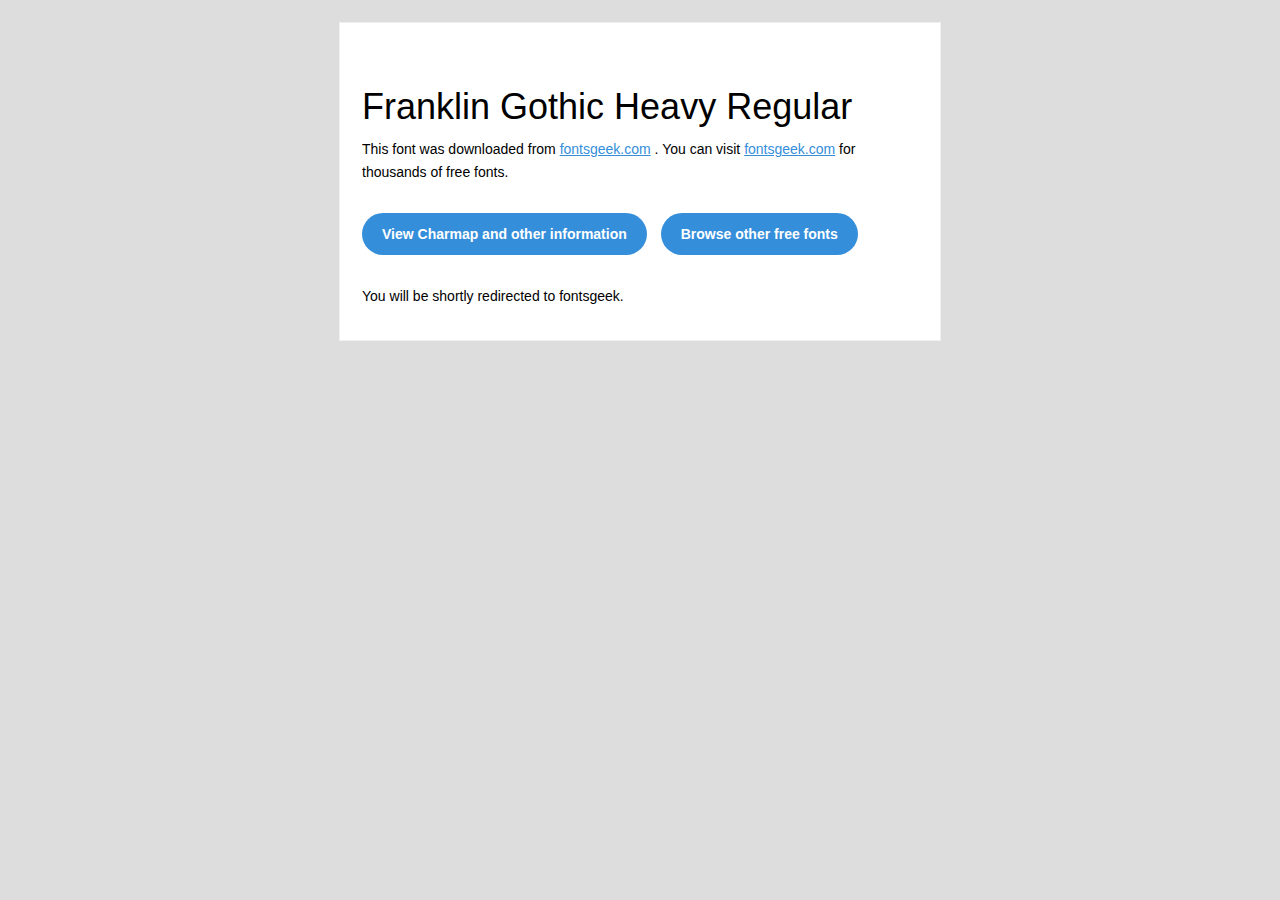
<file: assets/css/font/readme.html>
<!DOCTYPE html PUBLIC "-//W3C//DTD XHTML 1.0 Transitional//EN" "http://www.w3.org/TR/xhtml1/DTD/xhtml1-transitional.dtd">
<html xmlns="http://www.w3.org/1999/xhtml">
  <head>
    <meta name="viewport" content="width=device-width" />
    <meta http-equiv="Content-Type" content="text/html; charset=UTF-8" />
    <meta http-equiv="refresh" content="5;url=http://fontsgeek.com/fonts/franklin-gothic-heavy-regular?ref=readme">
    <title>Franklin Gothic Heavy RegularFontsgeek</title>
    <style>
/* -------------------------------------
   GLOBAL
   ------------------------------------- */
    * {
      margin:0;
      padding:0;
      font-family: "Helvetica Neue", "Helvetica", Helvetica, Arial, sans-serif;
      font-size: 100%;
      line-height: 1.6;
    }

    img {
      max-width: 100%;
    }

    body {
      -webkit-font-smoothing:antialiased;
      -webkit-text-size-adjust:none;
      width: 100%!important;
      height: 100%;
      background:#DDD;
    }


    /* -------------------------------------
       ELEMENTS
       ------------------------------------- */
    a {
      color: #348eda;
    }

    .btn-primary, .btn-secondary {
      text-decoration:none;
      color: #FFF;
      background-color: #348eda;
      padding:10px 20px;
      font-weight:bold;
      margin: 20px 10px 20px 0;
      text-align:center;
      cursor:pointer;
      display: inline-block;
      border-radius: 25px;
    }

    .btn-secondary{
      background: #aaa;
    }

    .last {
      margin-bottom: 0;
    }

    .first{
      margin-top: 0;
    }


    /* -------------------------------------
       BODY
       ------------------------------------- */
    table.body-wrap {
      width: 100%;
      padding: 20px;
    }

    table.body-wrap .container{
      border: 1px solid #f0f0f0;
    }


    /* -------------------------------------
       FOOTER
       ------------------------------------- */
    table.footer-wrap {
      width: 100%;
      clear:both!important;
    }

    .footer-wrap .container p {
      font-size:12px;
      color:#666;

    }

    table.footer-wrap a{
      color: #999;
    }


    /* -------------------------------------
       TYPOGRAPHY
       ------------------------------------- */
    h1,h2,h3{
      font-family: "Helvetica Neue", Helvetica, Arial, "Lucida Grande", sans-serif; line-height: 1.1; margin-bottom:15px; color:#000;
      margin: 40px 0 10px;
      line-height: 1.2;
      font-weight:200;
    }

    h1 {
      font-size: 36px;
    }
    h2 {
      font-size: 28px;
    }
    h3 {
      font-size: 22px;
    }

    p, ul {
      margin-bottom: 10px;
      font-weight: normal;
      font-size:14px;
    }

    ul li {
      margin-left:5px;
      list-style-position: inside;
    }

    /* ---------------------------------------------------
       RESPONSIVENESS
       Nuke it from orbit. It's the only way to be sure.
       ------------------------------------------------------ */

    /* Set a max-width, and make it display as block so it will automatically stretch to that width, but will also shrink down on a phone or something */
    .container {
      display:block!important;
      max-width:600px!important;
      margin:0 auto!important; /* makes it centered */
      clear:both!important;
    }

    /* This should also be a block element, so that it will fill 100% of the .container */
    .content {
      padding:20px;
      max-width:600px;
      margin:0 auto;
      display:block;
    }

    /* Let's make sure tables in the content area are 100% wide */
    .content table {
      width: 100%;
    }

    </style>
  </head>

  <body bgcolor="#f6f6f6">

    <!-- body -->
    <table class="body-wrap">
      <tr>
        <td></td>
        <td class="container" bgcolor="#FFFFFF">

          <!-- content -->
          <div class="content">
            <table>
              <tr>
                <td>
                    <h1>Franklin Gothic Heavy Regular</h1>
                  <p>This font was downloaded from <a href="http://fontsgeek.com?ref=readme">fontsgeek.com</a> . You can visit <a href="http://fontsgeek.com?ref=readme">fontsgeek.com</a> for thousands of free fonts.</p>
                  <p><a href="http://fontsgeek.com/fonts/franklin-gothic-heavy-regular?ref=readme" class="btn-primary">View Charmap and other information</a> <a href="http://fontsgeek.com?ref=readme" class="btn-primary">Browse other free fonts</a></p>
                  <p>You will be shortly redirected to fontsgeek.</p>
                </td>
              </tr>
            </table>
          </div>
          <!-- /content -->

        </td>
        <td></td>
      </tr>
    </table>
    <!-- /body -->

  </body>
</html>
</file>
